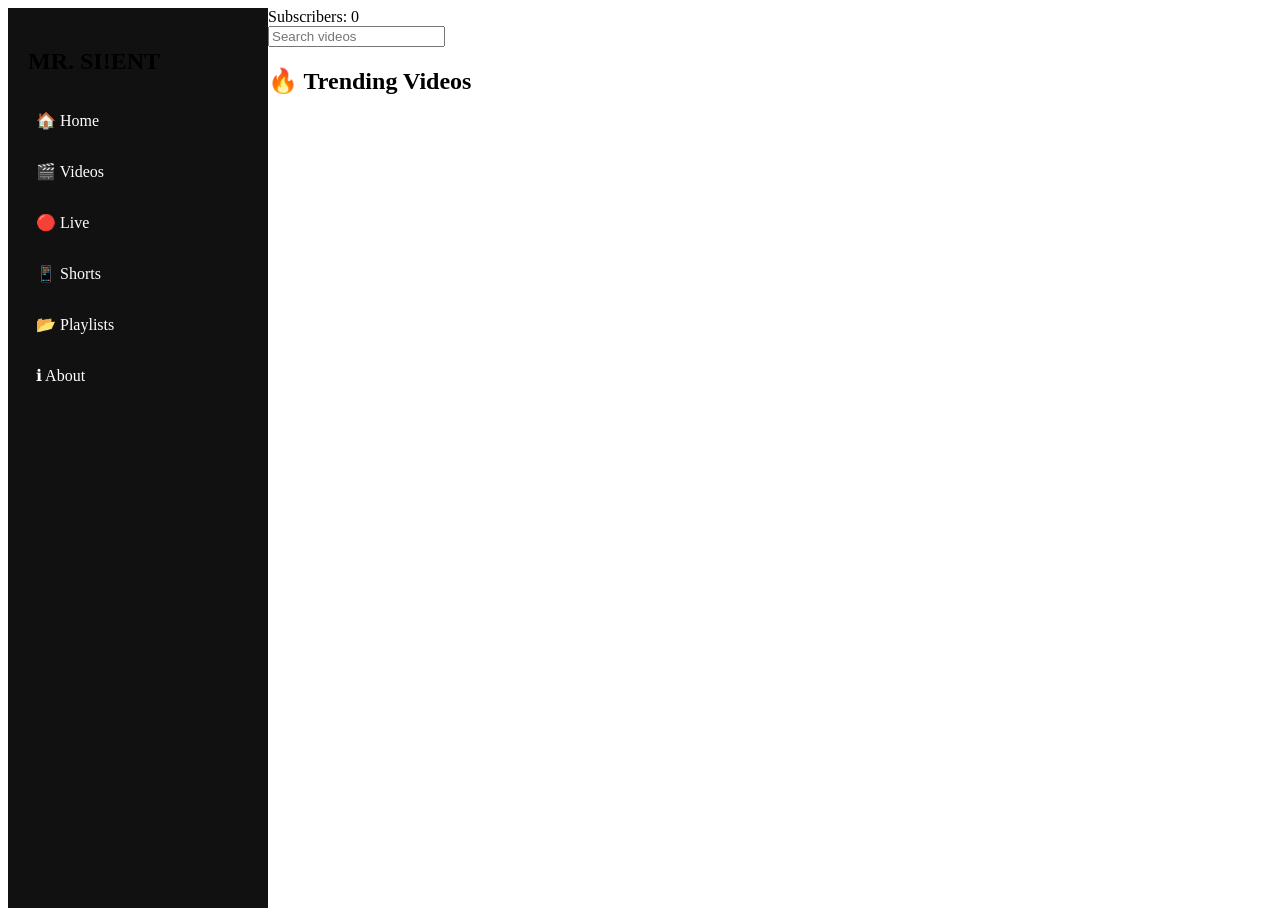
<file: index.html>
<!DOCTYPE html>
<html>

<head>

<meta charset="UTF-8">
<meta name="viewport" content="width=device-width,initial-scale=1">

<title>Mr. Si!ent Gaming Hub</title>

<link rel="stylesheet" href="css/style.css">

</head>

<body>

<div class="layout">

<aside class="sidebar">

<h2>MR. SI!ENT</h2>

<a href="index.html">🏠 Home</a>
<a href="videos.html">🎬 Videos</a>
<a href="live.html">🔴 Live</a>
<a href="shorts.html">📱 Shorts</a>
<a href="playlists.html">📂 Playlists</a>
<a href="about.html">ℹ About</a>

</aside>


<main class="content">

<header>

<div class="stats">
Subscribers: <span id="subs">0</span>
</div>

<input id="search" placeholder="Search videos">

</header>

<h2>🔥 Trending Videos</h2>

<div id="videos" class="grid"></div>

</main>

</div>

<script src="js/script.js"></script>

</body>

</html>
</file>
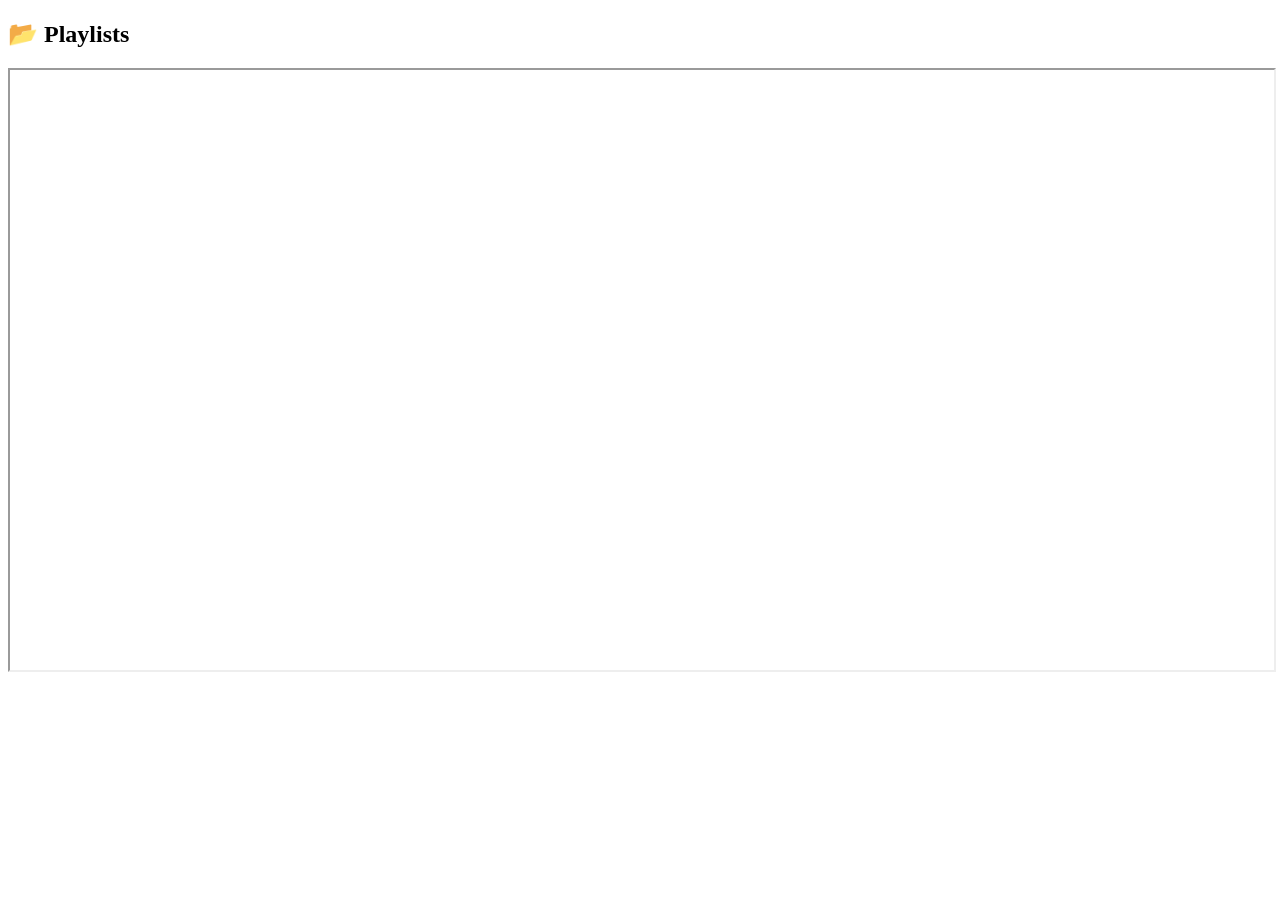
<file: playlists.html>
<!DOCTYPE html>
<html>

<head>

<title>Playlists</title>

<link rel="stylesheet" href="css/style.css">

</head>

<body>

<div class="content">

<h2>📂 Playlists</h2>

<iframe
width="100%"
height="600"
src="https://www.youtube.com/embed?listType=user_uploads&list=UCKQ_q75TKeAcYXYeu0uaWlQ">
</iframe>

</div>

</body>

</html>
</file>
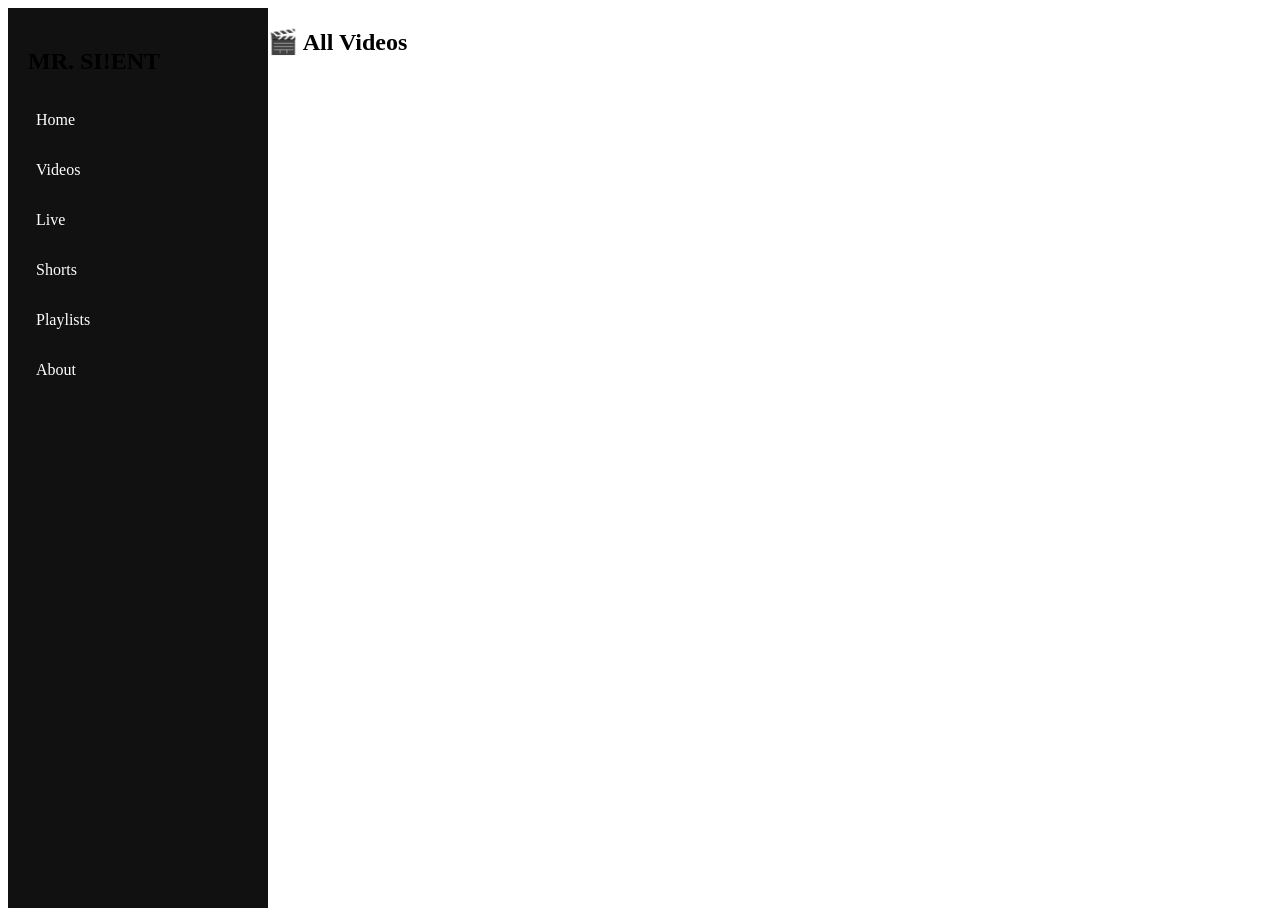
<file: videos.html>
<!DOCTYPE html>
<html>

<head>

<title>Videos - Mr. Si!ent</title>

<link rel="stylesheet" href="css/style.css">

</head>

<body>

<div class="layout">

<aside class="sidebar">

<h2>MR. SI!ENT</h2>

<a href="index.html">Home</a>
<a href="videos.html">Videos</a>
<a href="live.html">Live</a>
<a href="shorts.html">Shorts</a>
<a href="playlists.html">Playlists</a>
<a href="about.html">About</a>

</aside>

<main class="content">

<h2>🎬 All Videos</h2>

<div id="videos" class="grid"></div>

</main>

</div>

<script src="js/script.js"></script>

</body>

</html>
</file>
<file: css/style.css>
.layout{
display:flex;
min-height:100vh;
}

.sidebar{
width:220px;
background:#111;
padding:20px;
display:flex;
flex-direction:column;
}

.channel-header{
display:flex;
align-items:center;
gap:10px;
margin-bottom:20px;
}

.logo{
width:40px;
height:40px;
border-radius:50%;
}

.sidebar a{
color:white;
text-decoration:none;
margin:8px 0;
padding:8px;
border-radius:6px;
}

.sidebar a:hover{
background:#00ffff;
color:black;
}
</file>
